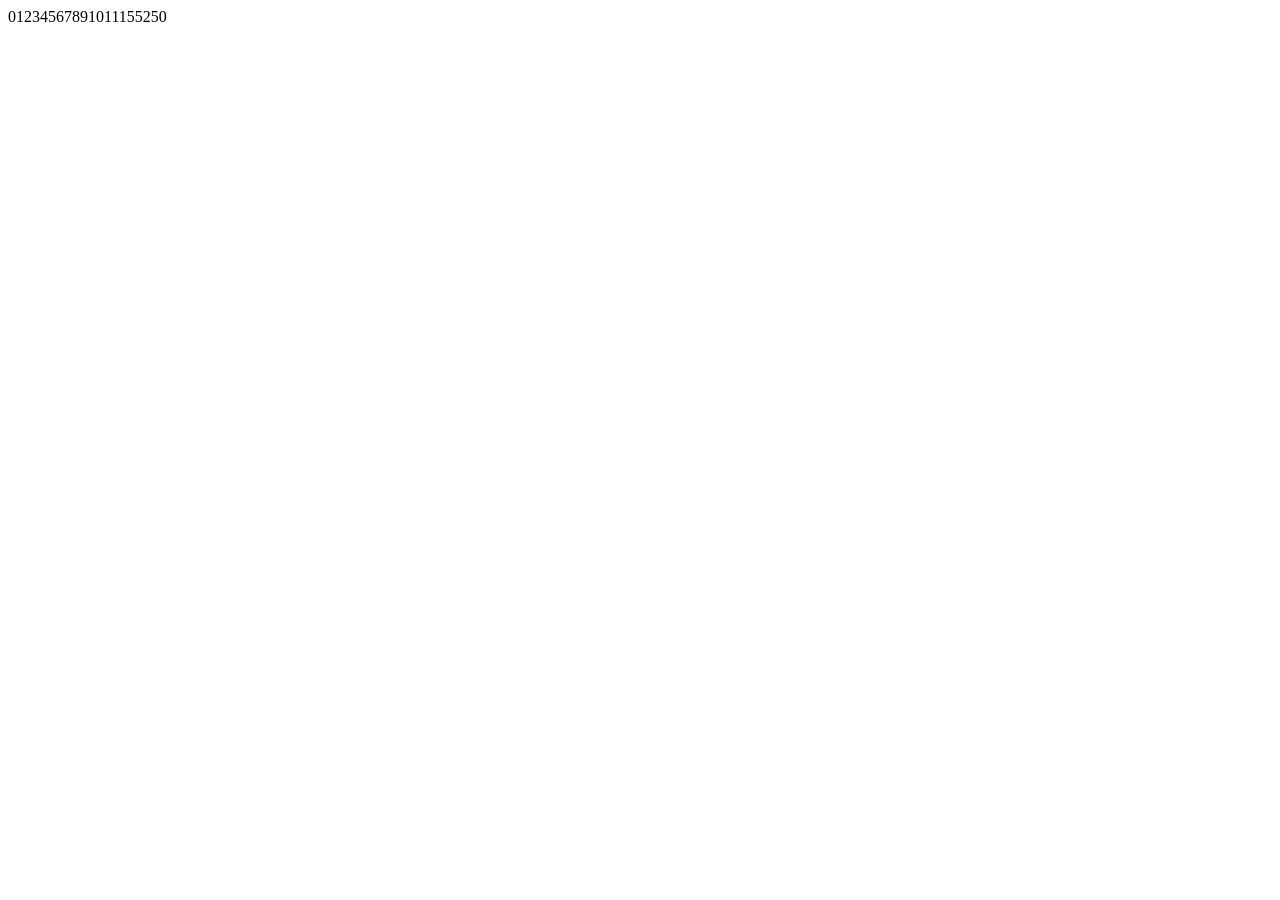
<file: index.html>
<!DOCTYPE html>
<html lang="en">
<head>
    <meta charset="UTF-8">
    <meta name="viewport" content="width=device-width, initial-scale=1.0">
    <title>Document</title>
</head>
<body>
    <!-- when variable is not store any value then it known as undefined -->
     <!-- jave scriptcase sensitive -->
      <!-- let and const are two variabel  -->
       <!-- const- initilization and declearation should be at same time 
        and not even re-initilization 
       ## primitive datatype
        1.number
        2.string
        3.boolen
        4.undefiened
        5.null - it avoid garbage values to store
        ##reference type
        array
        function
        object
        symbol
        ##java script operators
        arthematic op + - / *

        = assigning the value
        == camparing the value
        === campare value as well as type
        assin-1 max out of 3 numbers using ternary-->
        
    
    <script src="./script.js"></script>
</body>
</file>
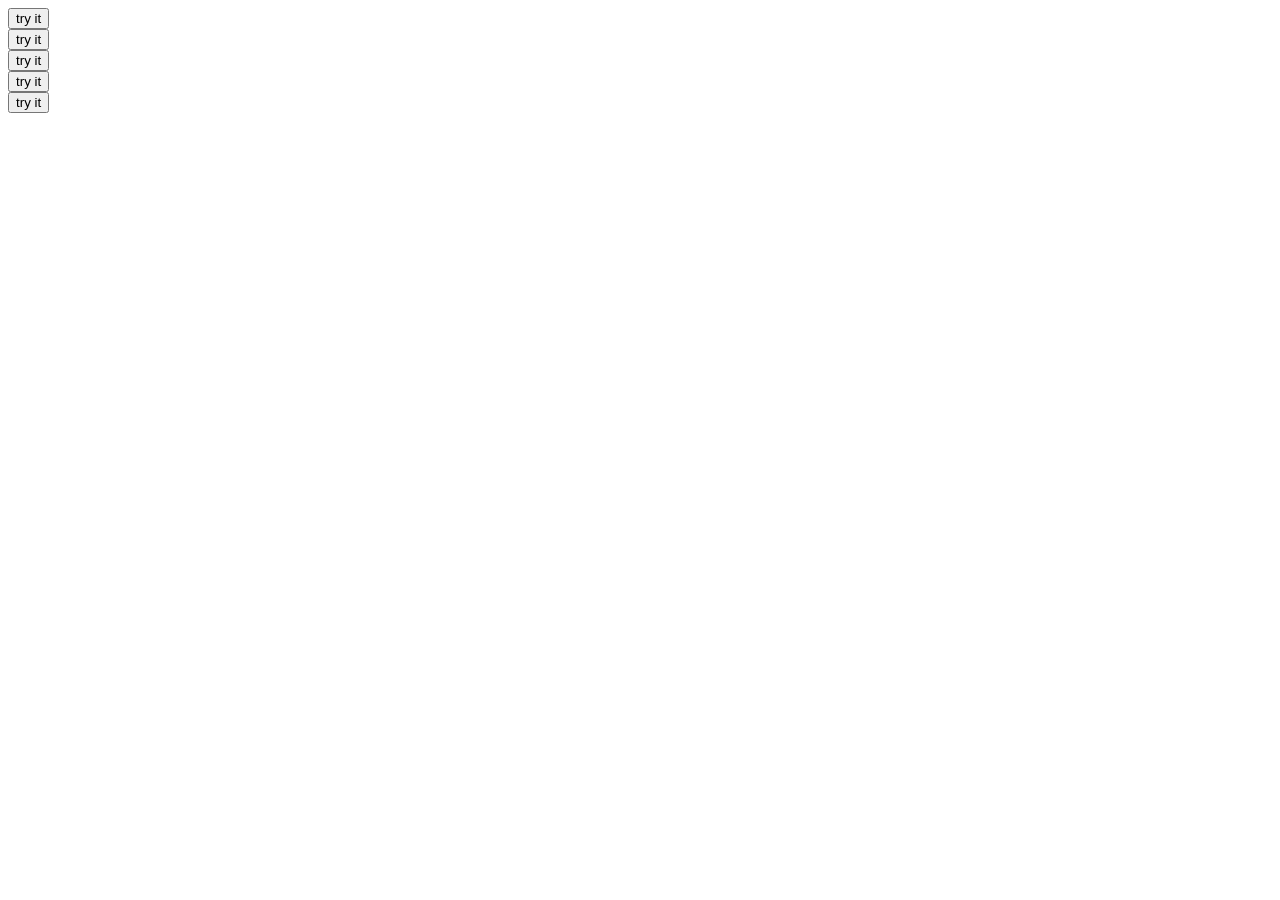
<file: dom/index.html>
<!DOCTYPE html>
<html lang="en">
<head>
    <meta charset="UTF-8">
    <meta name="viewport" content="width=device-width, initial-scale=1.0">
    <title>Document</title>
    <style>
        
    </style>
</head>
<body>
   <button on click> try it</button><br>
<button onclick="myFunction1()">try it </button><br>
<button onclick="myFunction2">try it</button><br>
<button onclick="myFunction3">try it </button><br>
    <button onclick="myFunction4">try it</button><br>
    <script src="script.js"></script>

</body>
</html>
</file>
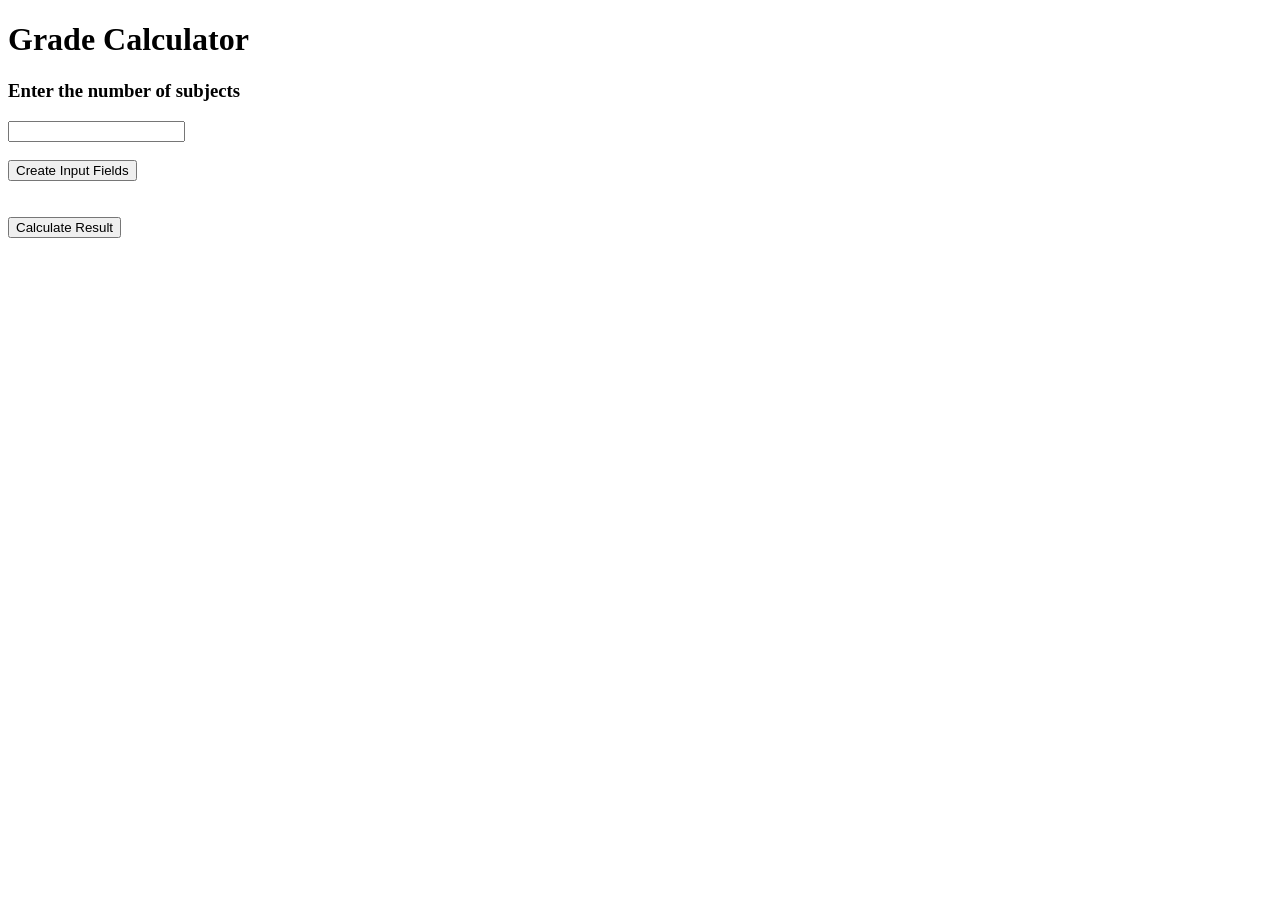
<file: CSE24_JS/exp1/index.html>
<!DOCTYPE html>
<html lang="en">
<head>
<meta charset="UTF-8">
<meta name="viewport" content="width=device-width, initial-scale=1.0">
<title>Grade Calculator</title>
</head>

<body>

<h1>Grade Calculator</h1>
<h3>Enter the number of subjects</h3>

<input type="number" id="subjects">

<br><br>

<button onclick="createInputs()">Create Input Fields</button>

<div id="marksInput"></div>

<br><br>

<button onclick="calculateResult()">Calculate Result</button>

<script src="script.js"></script>

</body>
</html>
</file>
